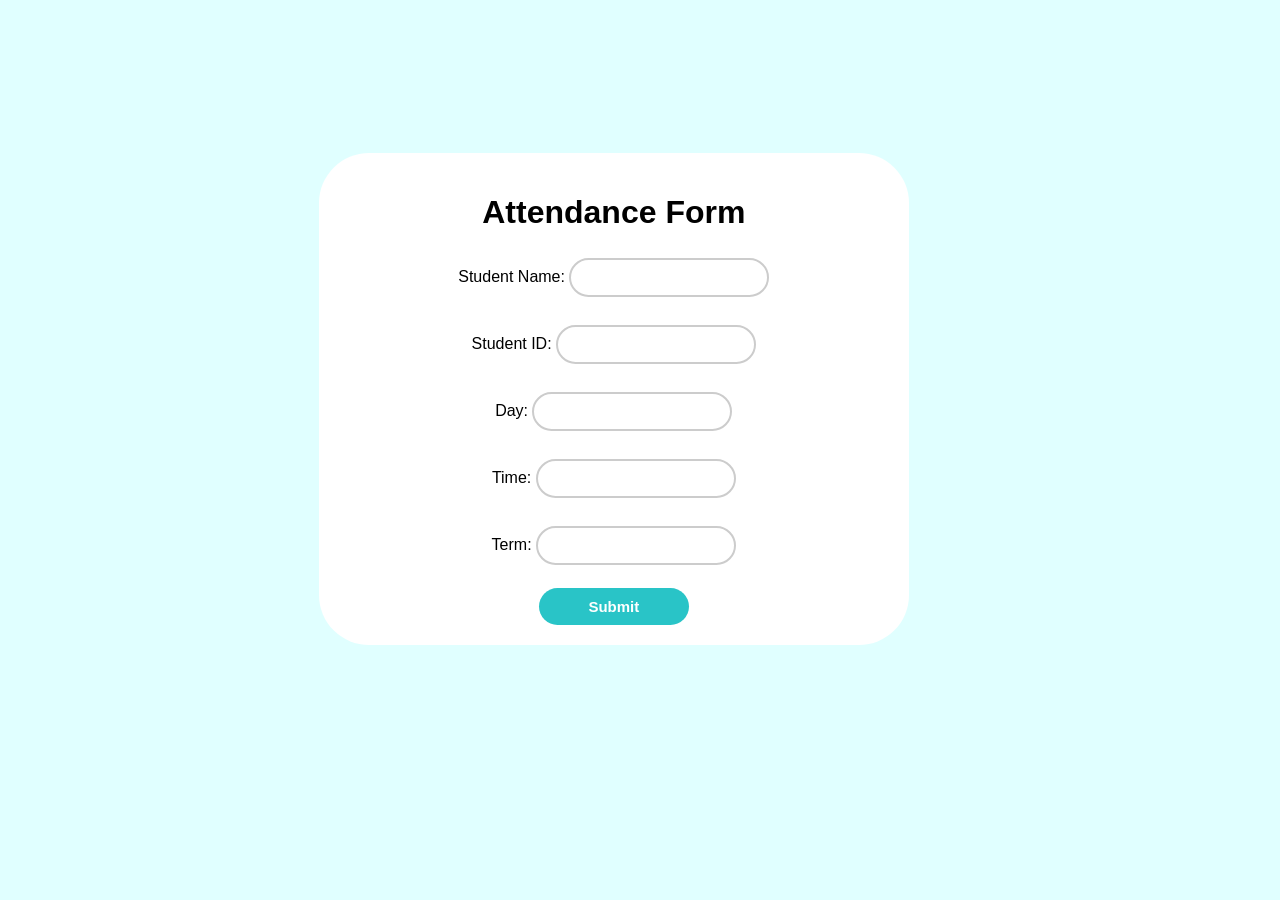
<file: attendance_form.html>
<!-- attendance_form.html -->
<!DOCTYPE html>
<html>
<head>
    <title>Student Attendance</title>
    <link rel="stylesheet" type="text/css" href="style.css">
</head>
<body id="attendance">
    <form id="attendanceForm">
        <h1>Attendance Form</h1>
        <label for="studentName">Student Name:</label>
        <input type="text" id="studentName" name="studentName" required><br><br>

        <label for="studentID">Student ID:</label>
        <input type="text" id="studentID" name="studentID" required><br><br>

        <label for="day">Day:</label>
        <input type="text" id="day" name="day" required><br><br>

        <label for="time">Time:</label>
        <input type="text" id="time" name="time" required><br><br>

        <label for="term">Term:</label>
        <input type="text" id="term" name="term" required><br><br>

        <input type="hidden" id="qrData" name="qrData">
        <button type="button" onclick="submitAttendance()">Submit</button>
    </form>

    <div id="qrDataDisplay"></div>

    <script>
        document.addEventListener("DOMContentLoaded", function() {
            const urlParams = new URLSearchParams(window.location.search);
            const qrData = urlParams.get('data');
            
            if (qrData) {
                const decodedData = JSON.parse(decodeURIComponent(qrData));
                document.getElementById('qrData').value = qrData;

                // Display the QR data on the page
                const qrDataDisplay = document.getElementById('qrDataDisplay');
                qrDataDisplay.innerHTML = `
                    <h2>QR Code Data:</h2>
                    <p>Subject Code: ${decodedData.subjectCode}</p>
                    <p>Day: ${decodedData.day}</p>
                    <p>Time: ${decodedData.time}</p>
                    <p>Term: ${decodedData.term}</p>
                `;
            } else {
                alert('No QR data found in URL.');
            }
        });

        function submitAttendance() {
            const formData = new FormData(document.getElementById('attendanceForm'));

            fetch('submit_attendance.php', {
                method: 'POST',
                body: formData
            })
            .then(response => response.json())
            .then(data => {
                if (data.success) {
                    alert('Attendance submitted successfully');
                } else {
                    alert('Failed to submit attendance');
                }
            })
            .catch(error => {
                console.error('Error:', error);
                alert('Error submitting attendance');
            });
        }
    </script>
</body>
</html>
</file>
<file: style.css>
input[type="text"]{
	width: 200px;
	padding: 10px;
	margin: 5px 0;
	box-sizing: border-box;
	border: 2px solid #ccc;
	border-radius: 25px;
}
button{
	color: white;
	font-size: 15px;
	font-weight: bold;
	background-color:  #29C4C7;
	border-radius: 25px;
	border: #29C4C7;
	padding: 10px;
	width: 150px;
}
select[id="term"],select[id="day"], select[id="time"]{
    width: 150px;
    padding: 10px;
    box-sizing: border-box;
    border: 2px solid #ccc;
    border-radius: 25px;
    cursor: pointer;
}
canvas{
	position: absolute;
	text-align: center;
	right: 68%;
	top: 33%;
}

/*Login.html*/
#login{
	background: lightcyan;
}
.name{
	position: absolute;
	width: 500%;
	left: 10%;
	top: 35%;
	bottom: 25%;
	font-family: 'Poppins', sans-serif;
	padding: 20px;
	padding-leftt: 50px;
	border-radius: 40px;
	font-size: 35px;
} 
.bg{
	position: absolute;
	width: 500px;
	right: 8%;
	top: 33%;
	bottom: 230px;
    font-family: 'Poppins', sans-serif;
	padding: 20px;
	background-color:white;
	padding-right: 50px;
	border-radius: 40px;
} 

/*index.html*/
#index{
	background: lightcyan;
}
#qrForm{
	position: absolute;
	text-align: center;
	padding-right: 500px;
	padding-left: 500px;
	padding-bottom: 60px;
	font-family: 'Poppins', sans-serif;
	width: 550px;
	top: 20%;
	right: 10%;
	padding: 20px;
	background-color:white;
	border-radius: 50px;
}

/*attendance_form.html*/
#attendance{
	background: lightcyan;
}

#attendanceForm{
	position: absolute;
	text-align: center;
	padding-right: 500px;
	padding-left: 500px;
	padding-bottom: 60px;
	font-family: 'Poppins', sans-serif;
	width: 550px;
	top: 17%;
	right: 29%;
	padding: 20px;
	background-color:white;
	border-radius: 50px;
}
</file>
